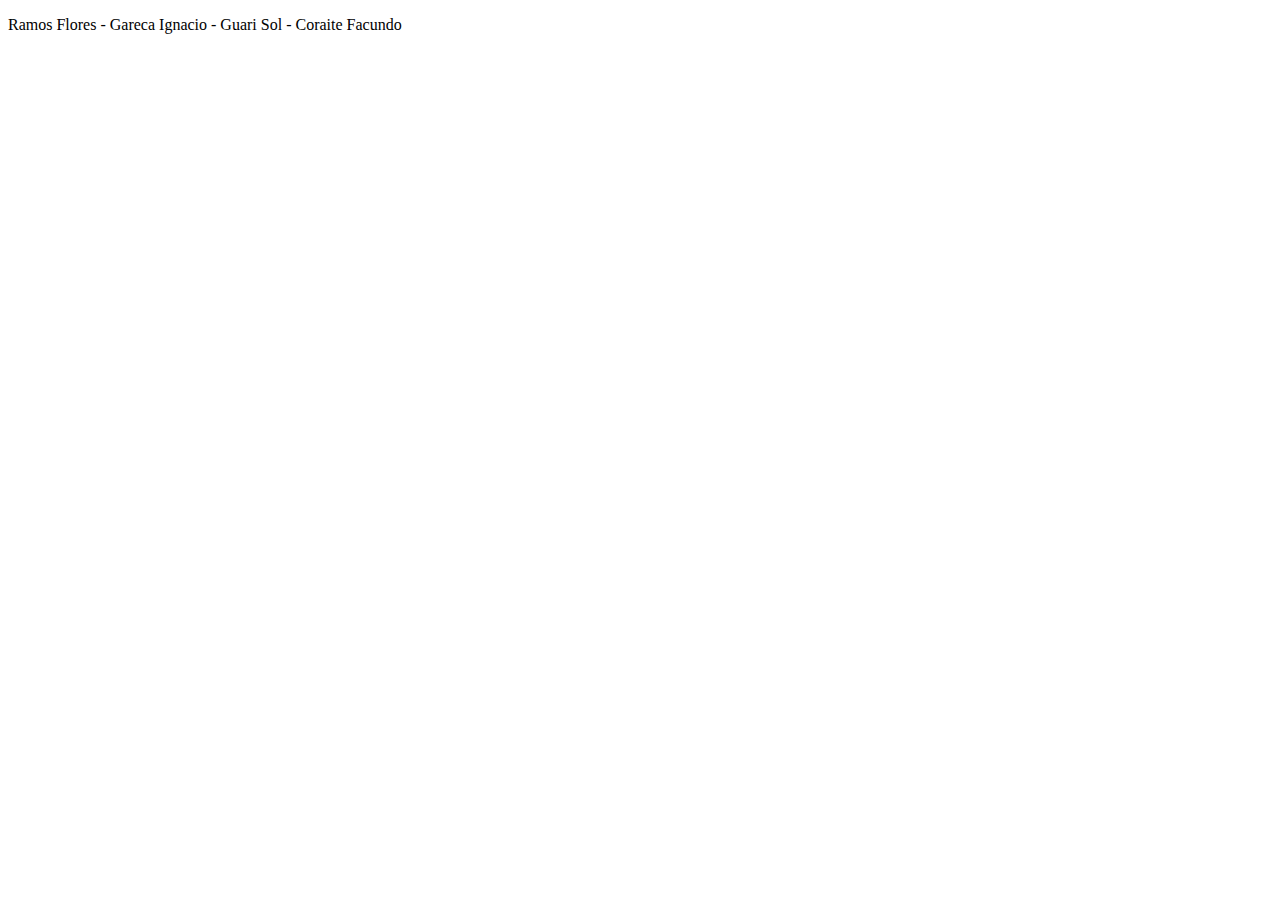
<file: src/main/resources/templates/layout/footer.html>
<!DOCTYPE html>
<html lang="es" xmlns="http://www.thymeleaf.org">

<body>
    <footer class="footer-layout">
        <p class="footer-p">Ramos Flores - Gareca Ignacio - Guari Sol - Coraite Facundo</p>
    </footer>
</body>

</html>
</file>
